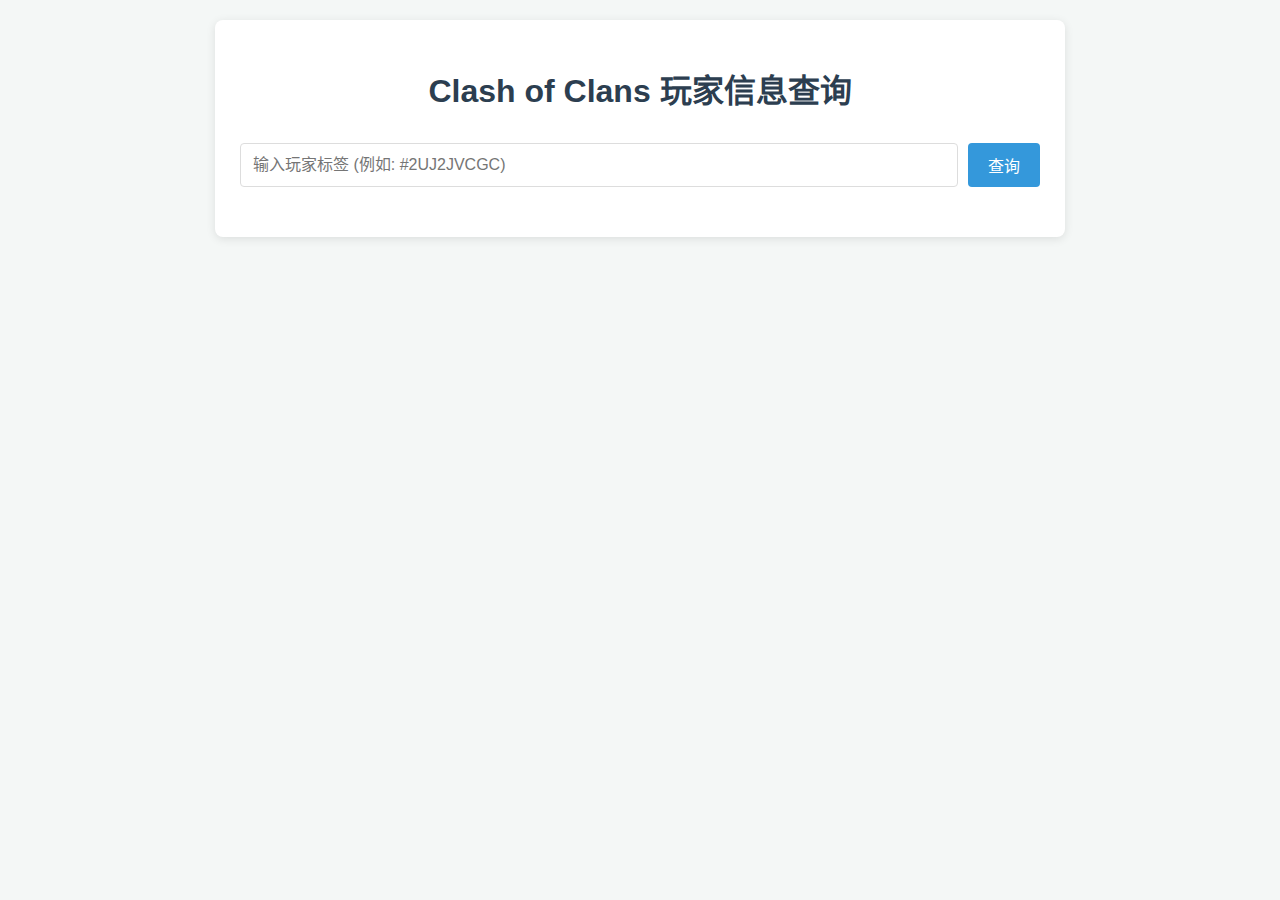
<file: ClashOfClans/target/classes/static/index.html>
<!DOCTYPE html>
<html lang="zh-CN">
<head>
    <meta charset="UTF-8">
    <meta name="viewport" content="width=device-width, initial-scale=1.0">
    <title>Clash of Clans 玩家信息查询</title>
    <link rel="stylesheet" href="css/style.css">
</head>
<body>
<div class="container">
    <h1>Clash of Clans 玩家信息查询</h1>
    <div class="search-area">
        <input type="text" id="playerTagInput" placeholder="输入玩家标签 (例如: #2UJ2JVCGC)">
        <button id="fetchButton">查询</button>
    </div>

    <div id="loadingIndicator" style="display:none;">正在加载...</div>
    <div id="errorDisplay" class="error-message" style="display:none;"></div>
    <div id="playerDataDisplay" class="player-data">
    </div>
</div>

<script src="js/app.js"></script>
</body>
</html>
</file>
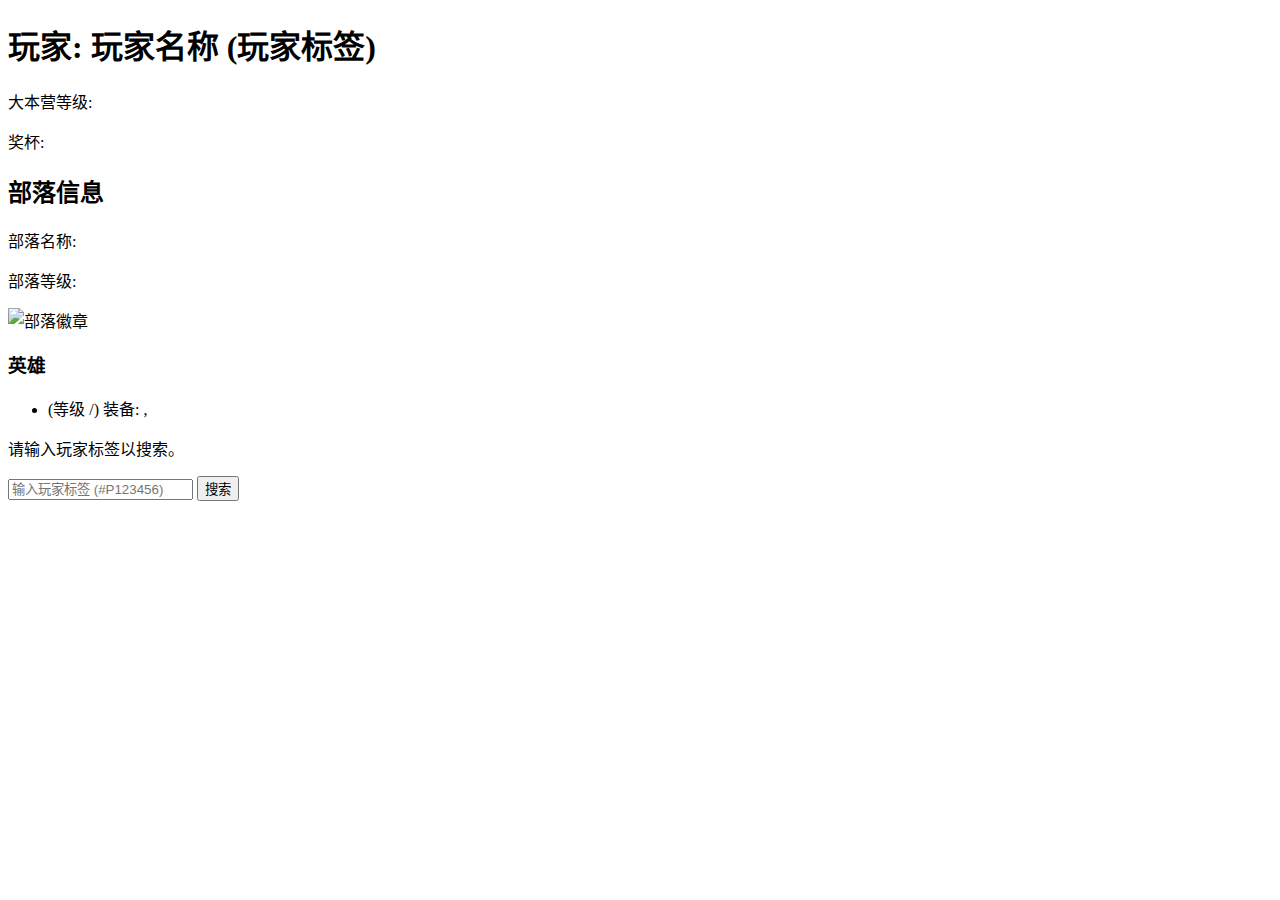
<file: ClashOfClans/target/classes/templates/player-details.html>
<!DOCTYPE html>
<html lang="zh-CN" xmlns:th="http://www.thymeleaf.org">
<head>
    <meta charset="UTF-8">
    <title>玩家信息</title>
    <link rel="stylesheet" th:href="@{/css/style.css}"/> </head>
<body>
<div class="container" th:if="${player != null}">
    <h1>玩家: <span th:text="${player.name}">玩家名称</span> (<span th:text="${player.tag}">玩家标签</span>)</h1>
    <p>大本营等级: <span th:text="${player.townHallLevel}"></span></p>
    <p>奖杯: <span th:text="${player.trophies}"></span></p>

    <div th:if="${player.clan != null}">
        <h2>部落信息</h2>
        <p>部落名称: <span th:text="${player.clan.name}"></span></p>
        <p>部落等级: <span th:text="${player.clan.clanLevel}"></span></p>
        <img th:if="${player.clan.badgeUrls != null}" th:src="${player.clan.badgeUrls.small}" alt="部落徽章"/>
    </div>
    <div th:if="${player.heroes != null and !player.heroes.isEmpty()}">
        <h3>英雄</h3>
        <ul>
            <li th:each="hero : ${player.heroes}" th:if="${hero.village == 'home'}">
                <span th:text="${hero.name}"></span> (等级 <span th:text="${hero.level}"></span>/<span th:text="${hero.maxLevel}"></span>)
                <span th:if="${hero.equipment != null and !hero.equipment.isEmpty()}">
                        装备:
                        <span th:each="eq, iterStat : ${hero.equipment}">
                            <span th:text="${eq.name} + ' Lv' + ${eq.level}"></span>
                            <span th:if="${!iterStat.last}">, </span>
                        </span>
                    </span>
            </li>
        </ul>
    </div>
</div>
<div th:if="${player == null and errorMessage != null}">
    <p style="color:red;" th:text="${errorMessage}"></p>
</div>
<div th:if="${player == null and errorMessage == null}">
    <p>请输入玩家标签以搜索。</p>
</div>

<form th:action="@{/player}" method="get">
    <input type="text" name="tag" placeholder="输入玩家标签 (#P123456)" />
    <button type="submit">搜索</button>
</form>
</body>
</html>
</file>
<file: ClashOfClans/target/classes/static/css/style.css>
body {
    font-family: -apple-system, BlinkMacSystemFont, "Segoe UI", Roboto, Helvetica, Arial, sans-serif;
    line-height: 1.6;
    margin: 0;
    padding: 20px;
    background-color: #f4f7f6;
    color: #333;
}

.container {
    max-width: 800px;
    margin: 0 auto;
    background-color: #fff;
    padding: 25px;
    border-radius: 8px;
    box-shadow: 0 2px 10px rgba(0,0,0,0.1);
}

h1 {
    color: #2c3e50;
    text-align: center;
    margin-bottom: 25px;
}

.search-area {
    display: flex;
    gap: 10px;
    margin-bottom: 25px;
}

#playerTagInput {
    flex-grow: 1;
    padding: 10px 12px;
    border: 1px solid #ddd;
    border-radius: 4px;
    font-size: 16px;
}

#fetchButton {
    padding: 10px 20px;
    background-color: #3498db;
    color: white;
    border: none;
    border-radius: 4px;
    cursor: pointer;
    font-size: 16px;
    transition: background-color 0.2s;
}

#fetchButton:hover {
    background-color: #2980b9;
}

#loadingIndicator {
    text-align: center;
    padding: 15px;
    color: #7f8c8d;
}

.error-message {
    background-color: #e74c3c;
    color: white;
    padding: 12px;
    border-radius: 4px;
    margin-bottom: 20px;
    text-align: center;
}

.player-data {
    margin-top: 20px;
}

.player-data h2 {
    color: #2980b9;
    border-bottom: 2px solid #ecf0f1;
    padding-bottom: 10px;
    margin-top: 30px;
}
.player-data h2:first-child {
    margin-top: 0;
}

.player-data p, .player-data li {
    margin-bottom: 8px;
    font-size: 15px;
}
.player-data strong {
    color: #555;
    min-width: 150px;
    display: inline-block;
}
.player-data ul {
    list-style-type: none;
    padding-left: 0;
}
.player-data img.badge {
    height: 40px;
    vertical-align: middle;
    margin-right: 5px;
}
</file>
